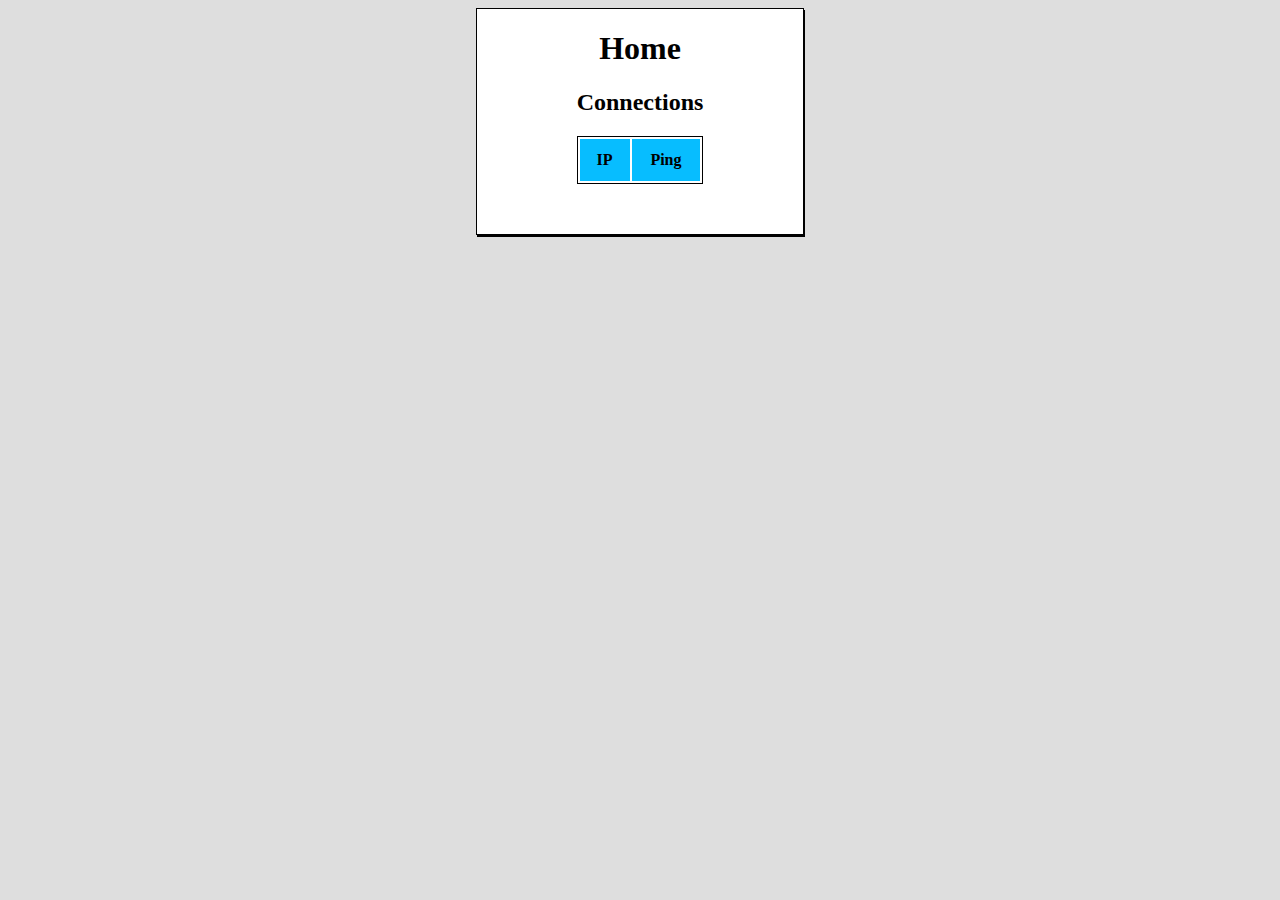
<file: field/src/main/resources/index.html>
<!doctype html>

<html>

<head>
    <meta charset="utf-8">
    <title>Sumobots: Login</title>
    <link rel="stylesheet" href="static/style.css">
    <script src="static/home.js"></script>
</head>

<body class="std-body" onload="init()">
    <div class="content-pane">
        <center>
            <div>
                <h1>
                    Home
                </h1>
            </div>
        </center>


        <div>
            <center>
                <h2>Connections</h2>
            </center>

            <table id="dsConnTable" class="std-table" style="width:100%">
                <tr>
                    <th>IP</th>
                    <th>Ping</th>
                </tr>
            </table>
        </div>
    </div>
</body>

</html>
</file>
<file: field/src/main/resources/static/style.css>
.std-body{
    align-items: center;
    background-color: #dedede;
    display: flex;
    justify-content: center;
}

table.std-table{
    border: #000000;
    border-width: thin;
    border-style: solid;
}

table.std-table tr {
    background-color: #70dafb;
}

table.std-table th, td{
    padding: 12px;
}

table.std-table th {
    background-color: #07bdff;
    color: black;
}

.content-pane{
    max-width: 500px;
    padding-left: 100px;
    padding-right: 100px;
    padding-bottom: 50px;
    background-color: #FFFFFF;
    margin: auto;

    border: 1px solid;
    box-shadow: 1px 2px;
}
</file>
